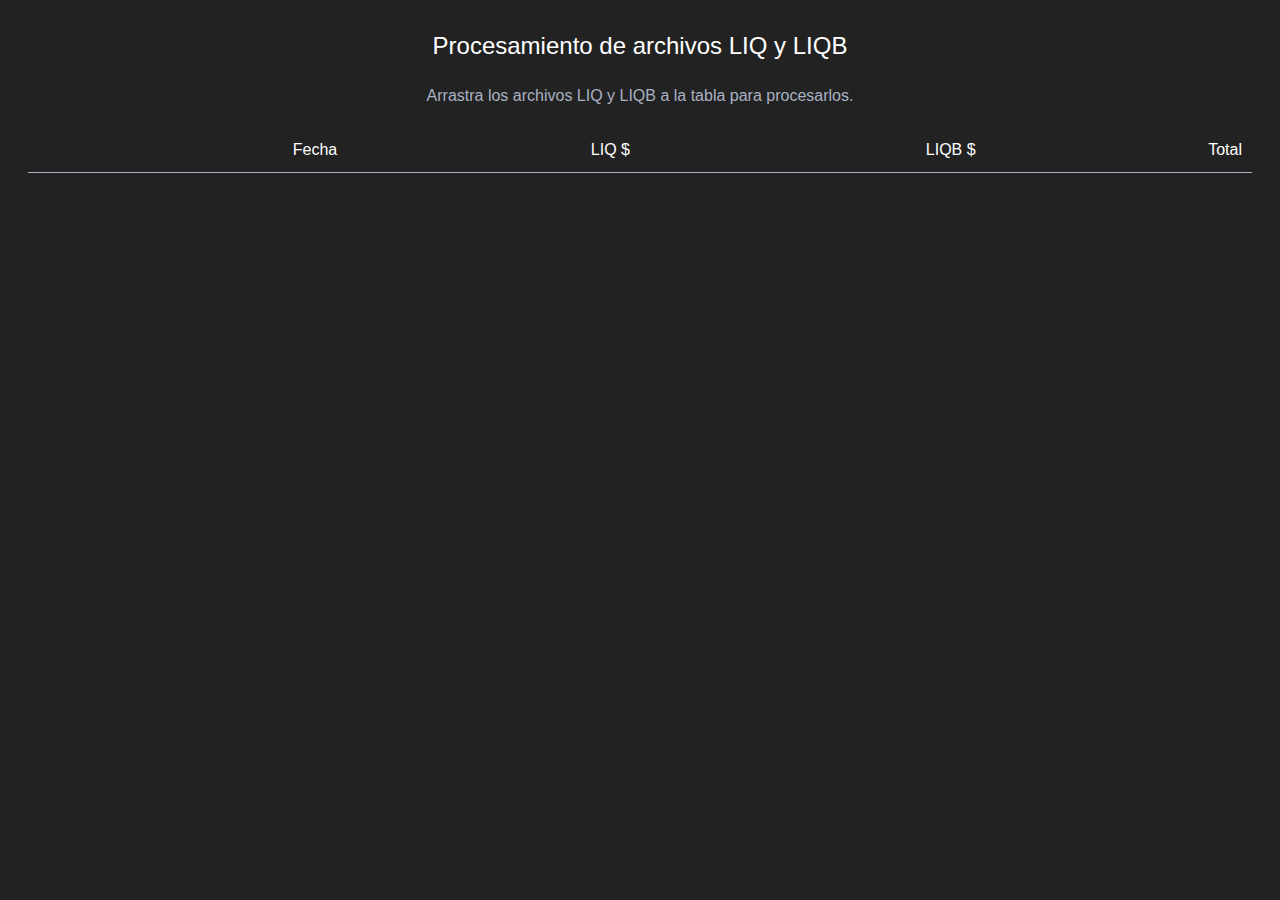
<file: src/BANELCO - Liq/index.html>
<!DOCTYPE html>
<html>
  <head>
    <meta charset="UTF-8" />
    <title>Procesamiento de archivos LIQ y LIQB (BANELCO)</title>
    <!--add icon to title bar-->
    <link rel="shortcut icon" href="img/favicon.ico" type="image/x-icon" />
    <!--add css -->
    <link rel="stylesheet" href="css/style.css" />
    <!--add js -->
    <script src="js/script.js"></script>
    <script src="https://momentjs.com/downloads/moment.js"></script>
  </head>
  <body>
    <h1>Procesamiento de archivos LIQ y LIQB</h1>
    <p>Arrastra los archivos LIQ y LIQB a la tabla para procesarlos.</p>
    <table>
      <thead>
        <tr>
          <th>Fecha</th>
          <th>LIQ $</th>
          <th>LIQB $</th>
          <th>Total</th>
        </tr>
      </thead>
      <tbody id="table-body"></tbody>
    </table>
    <script></script>
  </body>
</html>
</file>
<file: src/BANELCO - Liq/css/style.css>
*,
*:before,
*:after {
    box-sizing: border-box;

}

body {
    background-color: #222;
    font-family: "Lato", sans-serif;
    font-size: 16px;
    line-height: 1.5;
    color: #a9b1c2;
    padding: 20px;
    display: flex;
    flex-direction: column;
    align-items: center;

}

h1 {
    font-size: 24px;
    font-weight: 400;
    margin: 0 0 20px;
    color: #fff;
}

p {
    margin: 0 0 20px;

}

table {
    width: 100%;
    border-collapse: collapse;
    border-spacing: 0;
    margin: 0 0 20px;
    color: #fff;
}

th,
td {
    padding: 10px;
    text-align: right;

    border-bottom: 1px solid #a9b1c2;
}

th {
    font-weight: 400;
}

td {
    font-weight: 300;
}

tbody tr:hover {
    background-color: #2c2c2e;
}

tbody tr:hover td {
    color: #fff;
}
</file>
